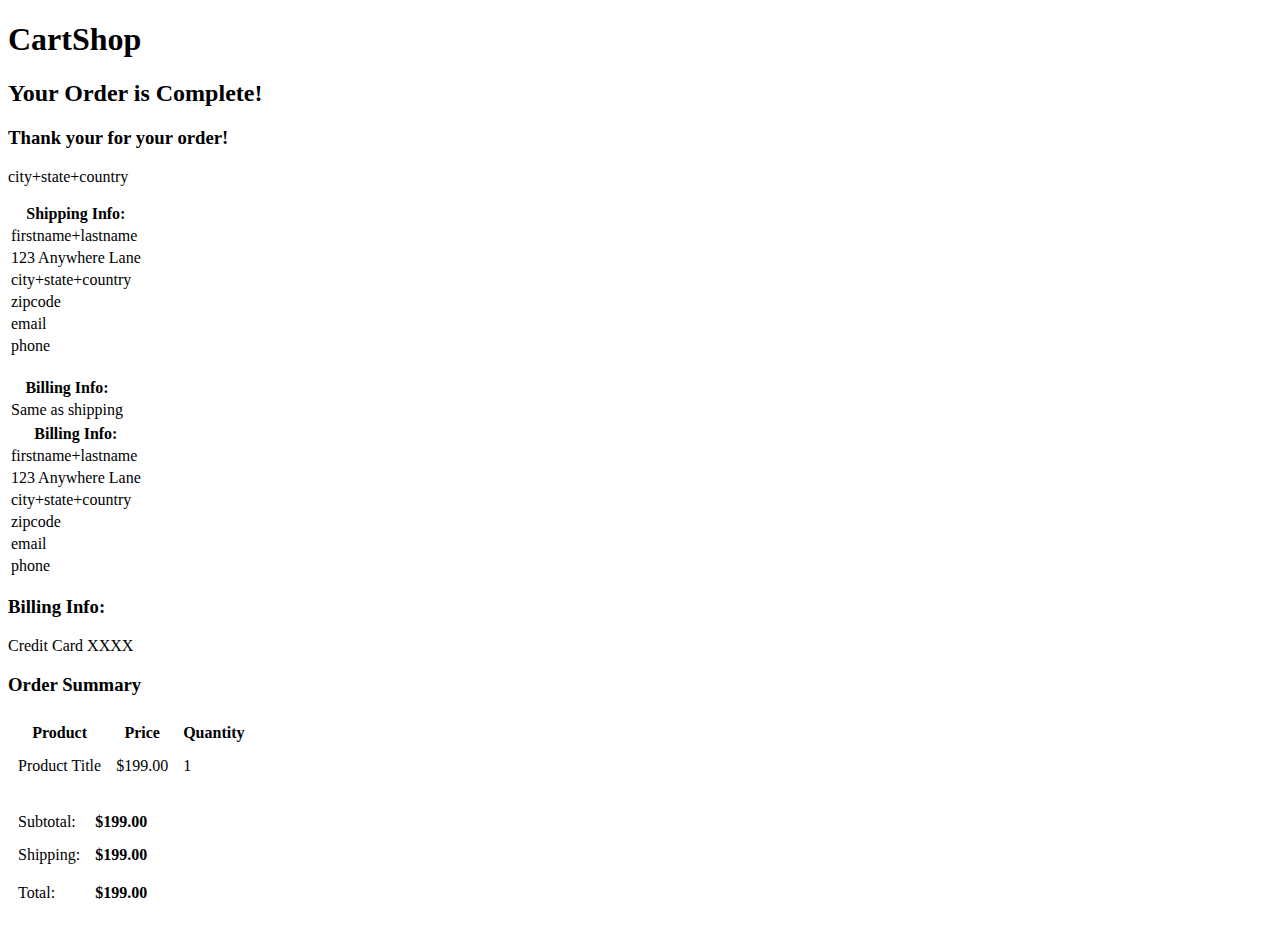
<file: out/production/resources/templates/email_confirmation.html>
<!DOCTYPE html>
<html>
    <head>
        <meta charset="utf-8"/>
        <meta http-equiv="x-ua-compatible" content="ie=edge"/>
        <title>CartShop Email Receipt</title>
        <link href='https://fonts.googleapis.com/css?family=Roboto:400,700|Roboto+Condensed:400,700' rel='stylesheet' type='text/css'/>
    </head>
    <body>
        <header>
            <h1>CartShop</h1>
        </header>
        <section class="checkout">
            <h2>Your Order is Complete!</h2>
            <div class="checkout-container">
                <div class="primary-container">
                    <p>
                        <h3>Thank your for your order!</h3>
                        <span th:text="|Your order number is ${orderNumber}. Feel free to contact us at accounts@cartshop.com if you have any questions or comments. Thanks again!|">city+state+country</span>
                    </p>
                    <table th:object="${shippingAddress}">
                        <th>Shipping Info:</th>
                        <tr>
                        	<td th:text="*{firstName} + ' ' + *{lastName}">firstname+lastname</td>
                        </tr>
                        <tr>
                        	<td th:text="*{streetAddress}">123 Anywhere Lane</td>
                        </tr>
                        <tr>
                        	<td th:text="|*{city}, *{state}, *{country}|">city+state+country</td>
                        </tr>
                        <tr>
                        	<td th:text="*{zipCode}">zipcode</td>
                        </tr>
                        <tr>
                        	<td th:text="*{email}">email</td>
                        </tr>
                        <tr>
                        	<td th:text="*{phoneNumber}">phone</td>
                        </tr>
                    </table>
                    <br />
                    <div class="summary-info">
                        <table th:unless="${billingAddress != null}">
                        	<th>Billing Info:</th>
                        	<tr>
                        		<td>Same as shipping</td>
                        	</tr>
                        </table>
	                    <table th:if ="${billingAddress != null}" th:object="${billingAddress}">
	                        <th>Billing Info:</th>
	                        <tr>
	                        	<td th:text="*{firstName} + ' ' + *{lastName}">firstname+lastname</td>
	                        </tr>
	                        <tr>
	                        	<td th:text="*{streetAddress}">123 Anywhere Lane</td>
	                        </tr>
	                        <tr>
	                        	<td th:text="|*{city}, *{state}, *{country}|">city+state+country</td>
	                        </tr>
	                        <tr>
	                        	<td th:text="*{zipCode}">zipcode</td>
	                        </tr>
	                        <tr>
	                        	<td th:text="*{email}">email</td>
	                        </tr>
	                        <tr>
	                        	<td th:text="*{phoneNumber}">phone</td>
	                        </tr>
	                    </table>
                    </div>
                    <div class="summary-info">
                        <h3>Billing Info:</h3>
                        <span th:text="|Credit Card ${creditCard}|">Credit Card XXXX</span>
                    </div>
                </div>
                <div class="mini-cart">
                    <h3>Order Summary</h3>
	                <table cellpadding="5" cellspacing="5">
	                	<tr>
	                		<th>Product</th>
	                		<th>Price</th>
	                		<th>Quantity</th>
	                	</tr>
			            <tr th:each="productPurchase,iterStat : ${purchase.productPurchases}">
			                <td th:text="${productPurchase.product.name}">Product Title</td>
			                <td th:text="${'$' + #numbers.formatDecimal(productPurchase.product.price, 1, 2, 'POINT')}">$199.00</td>
			                <td th:text="${productPurchase.quantity}">1</td>
			            </tr>
		            </table>
		            <br />
                    <table cellpadding="5" cellspacing="5">
                    	<tr>
                        	<td>Subtotal:</td>
                        	<td><strong><span th:text="${'$' + #numbers.formatDecimal(subTotal, 1, 2, 'POINT')}">$199.00</span></strong></td>
                        </tr>
                        <tr>
                        	<td>Shipping:</td>
                        	<td><strong><span th:text="${'$' + #numbers.formatDecimal(shippingCost, 1, 2, 'POINT')}">$199.00</span></strong></td>
                        </tr>
                        <tr />
                        <tr>
                        	<td>Total:</td>
                        	<td><strong><span th:text="${'$' + #numbers.formatDecimal(orderTotal, 1, 2, 'POINT')}">$199.00</span></strong></td>
                        </tr>
                        <tr />
                    </table>
                </div>
            </div>
        </section>
    </body>
</html>
</file>
